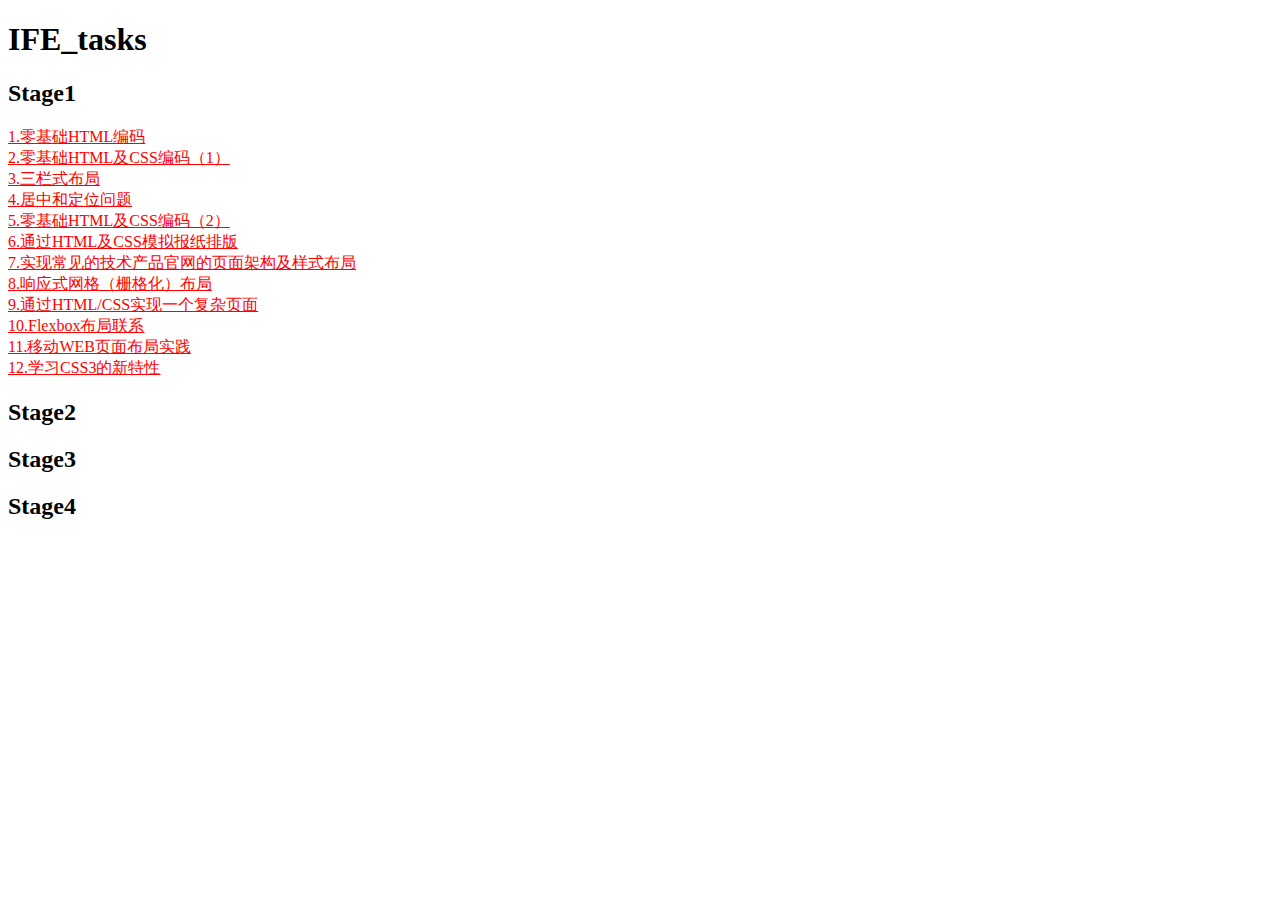
<file: IFE_tasks/index.html>
<!DOCTYPE html>
<html lang="en">
<head>
	<meta charset="UTF-8">
	<title>IFE_tasks</title>
	<link rel="stylesheet" type="text/css" href="main.css">
	<style type="text/css">
		a{
			display:block;
		}
	</style>
</head>
<body>
	<h1>IFE_tasks</h1>
	<h2>Stage1</h2>
	
	<a href="stage1\1.html">1.零基础HTML编码</a>
	<a href="stage1\2.html">2.零基础HTML及CSS编码（1）</a>
	<a href="stage1\3.html">3.三栏式布局</a>	
	<a href="stage1\4.html">4.居中和定位问题</a>
	<a href="stage1\5.html">5.零基础HTML及CSS编码（2）</a>
	<a href="stage1\6.html">6.通过HTML及CSS模拟报纸排版</a>
	<a href="stage1\7.html">7.实现常见的技术产品官网的页面架构及样式布局</a>
	<a href="stage1\8.html">8.响应式网格（栅格化）布局</a>
	<a href="stage1\9.html">9.通过HTML/CSS实现一个复杂页面</a>
	<a href="stage1\10.html">10.Flexbox布局联系</a>
	<a href="stage1\11.html">11.移动WEB页面布局实践</a>
	<a href="stage1\12.html">12.学习CSS3的新特性</a>

	<h2>Stage2</h2>
	

	<h2>Stage3</h2>
		

	<h2>Stage4</h2>
		

</body>
</html>
</file>
<file: IFE_tasks/main.css>
a{
	color:red;
	display:block;
}
</file>
